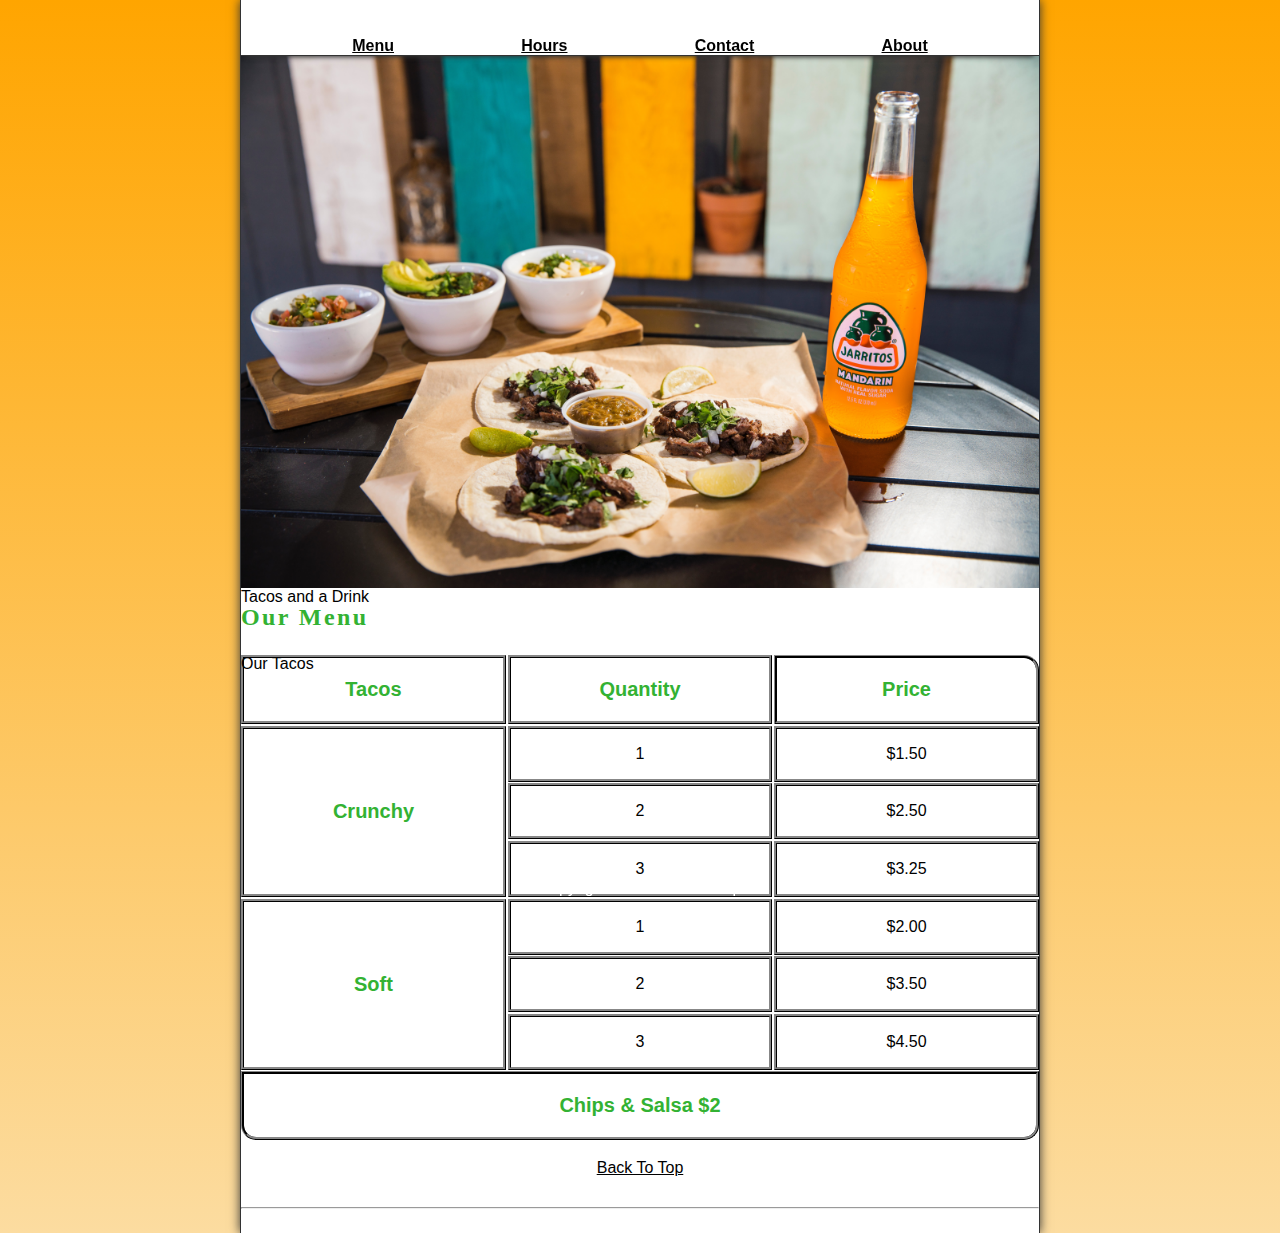
<file: index.html>
<!DOCTYPE html>
<html lang="en">

<head>
    <meta charset="UTF-8"> 
    <meta name="viewport" content="width=device-width, initial-scale=1.0">

    <meta name="author" content="Dave Gray">
    <meta name="description" content="The official website for The Little Taco Shop">
    <title>The Little Taco Shop</title>
    <link rel="icon" href="favicon.ico" type="image/x-icon">
    <link rel="stylesheet" href="style.css">
    <script src="js/main.js" defer></script>
</head>

<body>
    <header class="header">
        <h1 class="header__h1">Little Taco Shop</h1>
        <nav class="header__nav">
            <ul class="header__ul">
               
                <li>
                    <a href="#menu"> Menu</a>
                </li>
                <li>
                    <a href="hours.html"> Hours</a>
                </li>
                <li>
                    <a href="contact.html">Contact </a>
                </li>
                <li>
                    <a href="#about.html">About </a>
                </li>
            </ul>
        </nav>
    </header>

        <section class="hero">
            <h2 class="hero__h2">Bienvenidos!</h2>
            <figure>
                <img src="img/tacos_and_drink_1000x667.png" alt="Tacos and a Drink" title="We love tacos!" width="1000"
                    height="667">
                <figcaption class="offscreen">
                    Tacos and a Drink
                </figcaption>
            </figure>
        </section>
    
    
    <main class="main">
       
        
        <article id="menu" class="main__article menu">
            <h2 class="menu__h2">Our Menu</h2>
            <table class="menu__container">
                <caption class="offscreen">Our Tacos</caption>
                <thead>
                    <tr>
                        <th class="menu__header" scope="col">Tacos</th>
                        <th class="menu__header" scope="col">Quantity</th>
                        <th class="menu__header" scope="col">Price</th>
                    </tr>
                </thead>
                <tbody>
                    <tr>
                        <th class="menu__item menu__cr" scope="row" rowspan="3">
                            Crunchy
                        </th>
                        <td class="menu__item">1</td>
                        <td class="menu__item">$1.50</td>
                    </tr>
                    <tr>
                        <td class="menu__item">2</td>
                        <td class="menu__item">$2.50</td>
                    </tr>
                    <tr>
                        <td class="menu__item">3</td>
                        <td class="menu__item">$3.25</td>
                    </tr>
                    <tr>
                        <th class="menu__item menu__sf" scope="row" rowspan="3">
                            Soft
                        </th>
                        <td class="menu__item">1</td>
                        <td class="menu__item">$2.00</td>
                    </tr>
                    <tr>
                        <td class="menu__item">2</td>
                        <td class="menu__item">$3.50</td>
                    </tr>
                    <tr>
                        <td class="menu__item">3</td>
                        <td class="menu__item">$4.50</td>
                    </tr>
                </tbody>
                <tfoot>
                    <tr>
                        <td class="menu__item menu__cs" colspan="3">
                            Chips &amp; Salsa $2
                        </td>
                    </tr>
                </tfoot>
            </table>
            
            <p class="center">
                <a href="#">Back To Top</a>
            </p>
        </article>
    </main>
    <hr>
    <footer class="footer">
        <p>
            <span class="nowrap"> Copyright &copy;<time id="year"></time> </span>
            <span class="nowrap"> Little Taco Shop</span>
        </p>
    </footer>
</body>

</html>
</file>
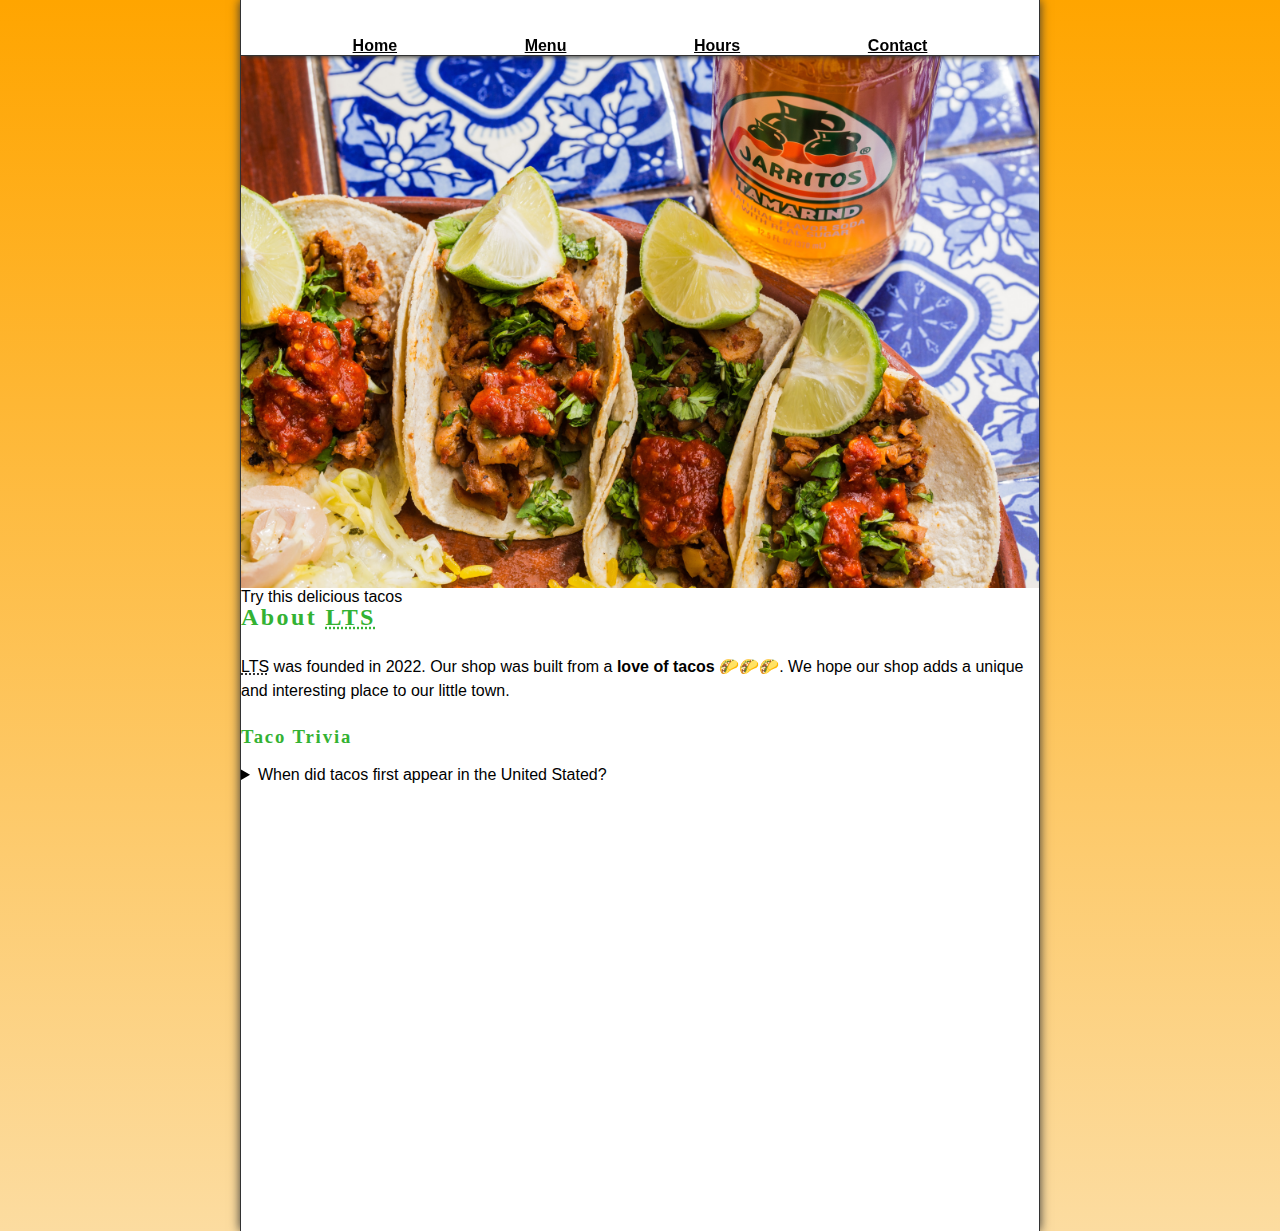
<file: about.html>
<!DOCTYPE html>
<html lang="en">
    <head>
        <meta charset="UTF-8"> 
        <meta name="viewport" content="width=device-width, initial-scale=1.0">
    
        <meta name="author" content="Dave Gray">
        <meta name="description" content="About The Little Taco Shop">
        <title>About The Little Taco Shop</title>
        <link rel="icon" href="favicon.ico" type="image/x-icon">
        <link rel="stylesheet" href="style.css">
    </head>
<body>
    <header class="header">
        <h1 class="header__h1"> Little Taco Shop</h1>
        <nav class="header__nav">
            <ul class="header__ul">
                <li>
                    <a href="/">Home </a>
                </li>
               
                <li>
                    <a href="/#menu"> Menu</a>
                </li>
                <li>
                    <a href="hours.html"> Hours</a>
                </li>
                <li>
                    <a href="contact.html">Contact </a>
                </li>
                
            </ul>
        </nav>
    </header>

        <section class="hero">
            
            <figure>
                <img src="img/tacos_delicioso_1000x667.png" alt="Tacos Delicioso" title=" tacos delicioso!" width="1000"
                    height="667">
                <figcaption class="offscreen">
                    Try this delicious tacos
                </figcaption>
            </figure>
        </section>
        <main class="main">
            <article id="about" class="main__article about">
                <h2>About <abbr title="The Little Taco Shop">LTS</abbr></h2>
                <p>
                    <abbr title="The Little Taco Shop">LTS</abbr> was founded in <time datetime="2022">2022</time>. Our shop
                    was built from a <strong>love of tacos</strong> 🌮🌮🌮. We hope our shop adds a unique and interesting
                    place to our little town.
                </p>
                <aside class="about__trivia ">
                    <h3>Taco Trivia</h3>
                    <details>
                        <summary>When did tacos first appear in the United Stated?</summary>
                        <p class="about__trivia-answer">
                            Jeffrey M. Pilcher, taco historian and professor of history at the University of Minnesota, says
                            the earliest mention of tacos in the United States are in a newspaper from <time
                                datetime="1905">1905</time>. (Source: <cite><a
                                    href="https://www.smithsonianmag.com/arts-culture/where-did-the-taco-come-from-81228162/"
                                    target="_blank">Smithsonian Magazine</a></cite>)
                        </p>
                    </details>
                </aside>
            </article>
        </main>
        <footer class="footer">
            <p>
                <span class="nowrap"> Copyright &copy;</span>
                <span class="nowrap"> Little Taco Shop</span>
            </p>
        </footer>
    
</body>
</html>
</file>
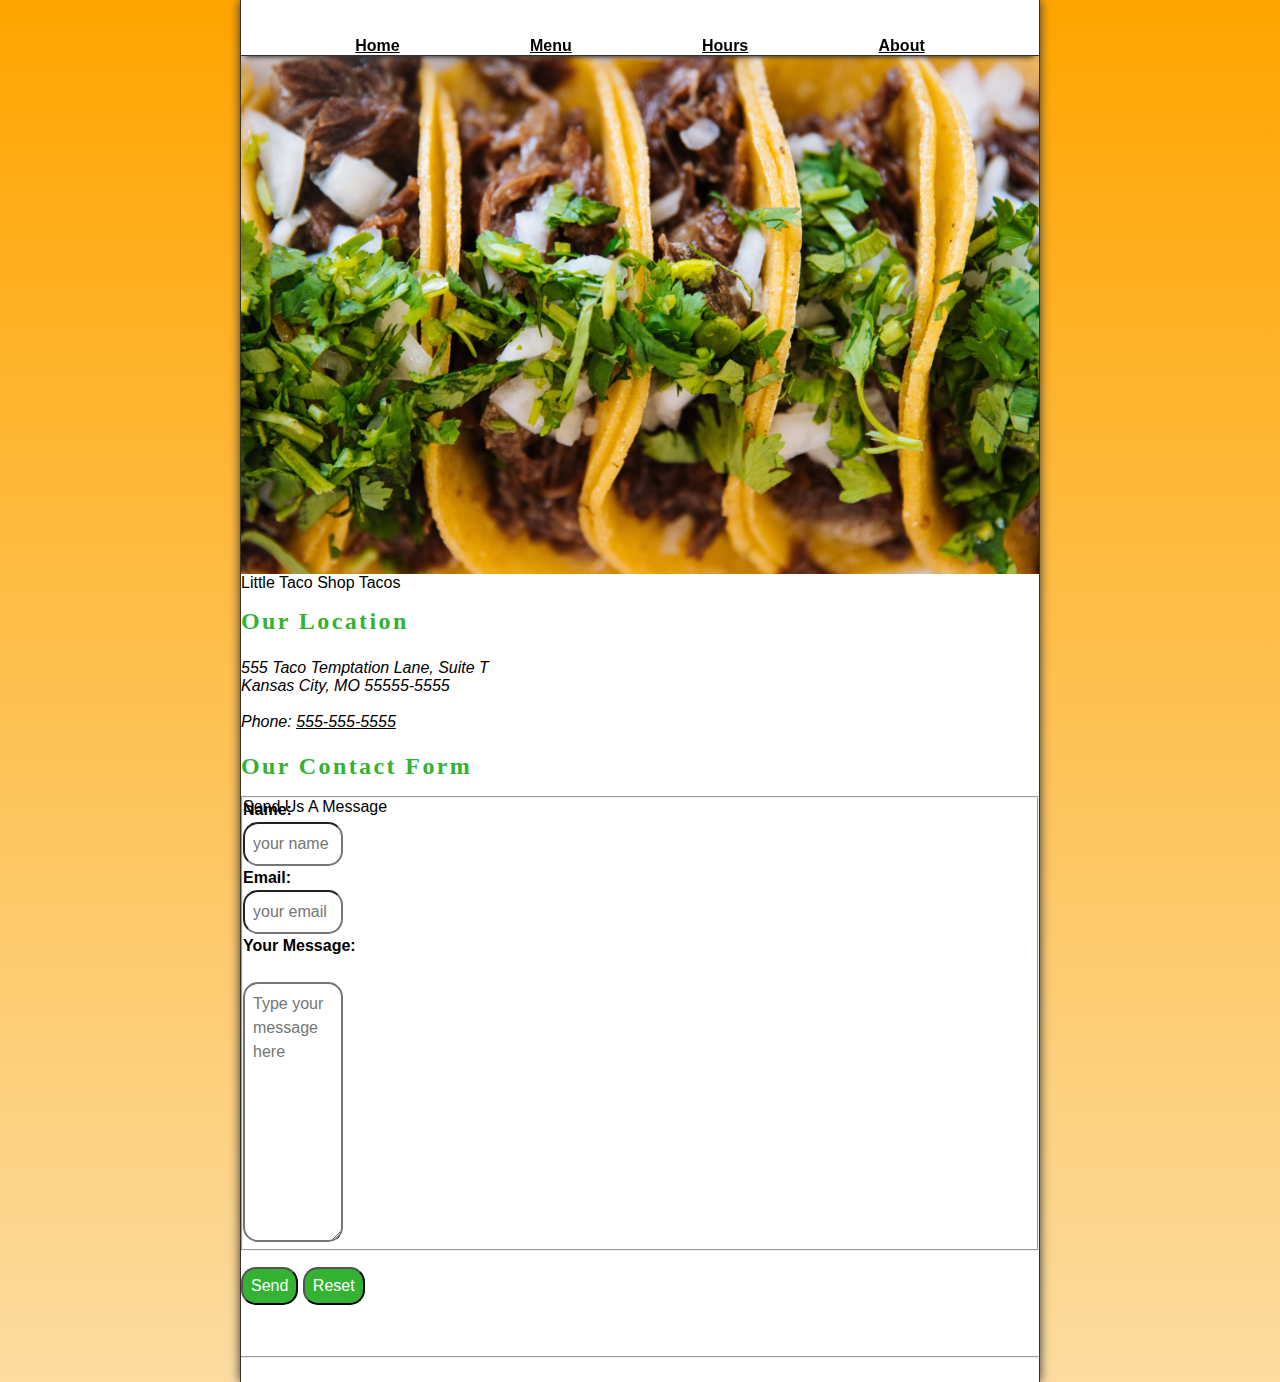
<file: contact.html>
<!DOCTYPE html>
<html lang="en">

<head>
    <meta charset="UTF-8">
    <meta name="author" content="Dave Gray">
    <meta name="description" content="Contact information for The Little Taco Shop">
    <title>Contact Us - LTS</title>
    <link rel="icon" href="favicon.ico" type="image/x-icon">
    <link rel="stylesheet" href="style.css">
</head>

<body>
    <header class="header">
        <h1 class="header__h1">Contact Us</h1>
        <nav class="header__nav">
            <ul class="header__ul">
                <li>
                    <a href="/">Home</a>
                </li>
                
                <li>
                    <a href="/#menu"> Menu</a>
                </li>
                <li>
                    <a href="hours.html"> Hours</a>
                </li>
                <li>
                    <a href="about.html">About </a>
                </li>
            </ul>
        </nav>

        
    </header>
    <section class="hero">
        <figure>
            <img src="img/tacos_close_up_1000x649.png" alt="Little Taco Shop Tacos" title="Tacos ready to eat!"
                width="1000" height="649">
            <figcaption>
                Little Taco Shop Tacos
            </figcaption>
        </figure>
    </section>
    <main class="main">
        <article class="main__article">
            <h2>Our Location</h2>
            <address>
                555 Taco Temptation Lane, Suite T<br>
                Kansas City, MO 55555-5555
                <br><br>
                Phone: <a href="tel:+5555555555">555-555-5555</a>
            </address>
        </article>
        <article class="main__article contact">
            <h2 class="contact__h2">Our Contact Form</h2>

            <form action="https://httpbin.org/get" method="get" class="contact__form">
                <fieldset class="contact__fieldset">
                    <legend class="offscreen">Send Us A Message</legend>
                    <p class="contact__p">
                        <label class="contact__label" for="name">Name:</label>
                        <input class="contact__input" type="text" name="name" id="name" placeholder="your name" required>
                    </p>
                    <p class="contact__p">
                        <label class="contact__label" for="email">Email:</label>
                        <input class="contact__input" type="email" name="email" id="email" placeholder="your email" required>
                    </p>
                    <p class="contact__p">
                        <label class="contact__label" for="message">Your Message:</label>
                        <br>
                        <textarea class="contact__textarea" name="message" id="message" cols="30" rows="10"
                            placeholder="Type your message here"></textarea>
                    </p>
                </fieldset>
                <button class="contact__button" type="submit">Send</button>
                <button class="contact__button" type="reset">Reset</button>
            </form>
        </article>
        
    </main>
    <hr>
    <footer class="footer">
        <p>
            <span class="nowrap"> Copyright &copy;</span>
            <span class="nowrap"> Little Taco Shop</span>
        </p>
    </footer>
</body>

</html>
</file>
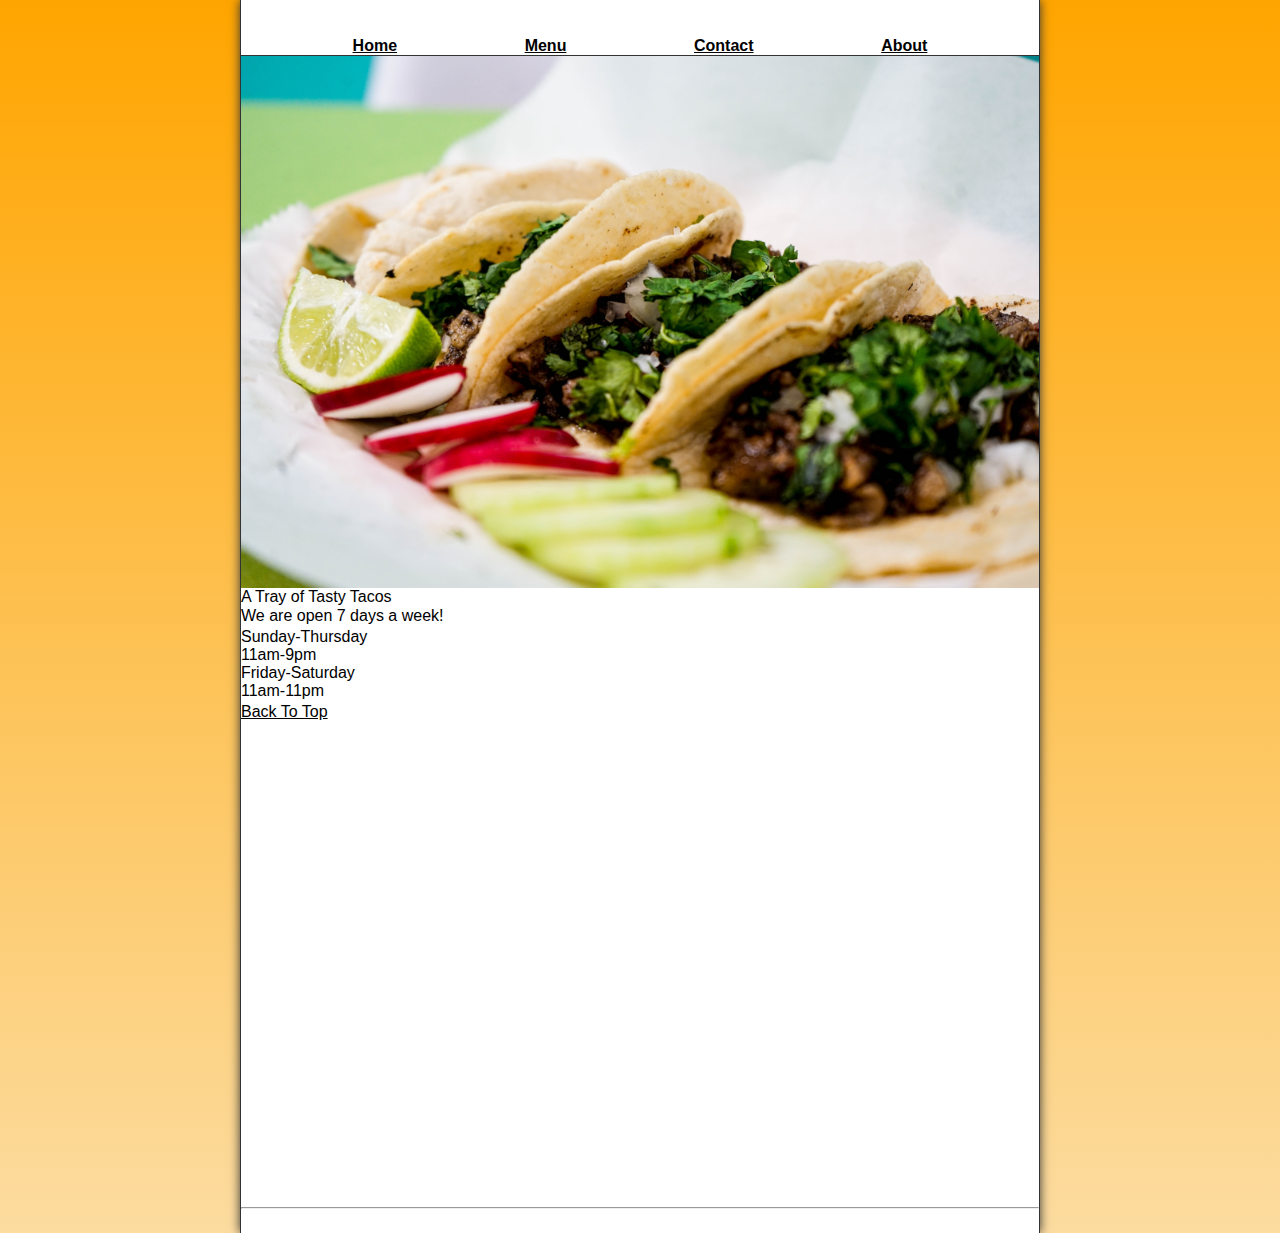
<file: hours.html>
<!DOCTYPE html>
<html lang="en">

<head>
    <meta charset="UTF-8">
    <meta name="author" content="Dave Gray">
    <meta name="description" content="Store Hours for The Little Taco Shop">
    <title>LTS Hours</title>
    <link rel="icon" href="favicon.ico" type="image/x-icon">
    <link rel="stylesheet" href="style.css">
</head>

<body>
    <header class="Header">
        <h1 class="header__h1">The Little Taco Shop </h1>
        <nav class="header__nav">
            <ul class="header__ul">
                <li>
                    <a href="/">Home</a>
                </li>
                
                    
                
                <li>
                    <a href="menu"> Menu</a>
                </li>
                <li>
                    <a href="contact.html">Contact</a>

                </li>
                <li>
                    <a href="about.html">About</a>
                </li>
            </ul>
        </nav>

        
    </header>
    <section class="her">
        <figure>
            <img src="img/tacos_tray_1000x667.png" alt="A Tray of Tasty Tacos" title="We love trays of tacos!"
                width="1000" height="667">
            <figcaption class="offscreen">
                A Tray of Tasty Tacos
            </figcaption>
        </figure>
    </section>
    <main class="main">
        <article class="main__article">
        <p>
            We are open 7 days a week!
        </p>
        <dl>
            <dt>Sunday-Thursday</dt>
            <dd>11am-9pm</dd>
            <dt>Friday-Saturday</dt>
            <dd>11am-11pm</dd>
        </dl>
        <p>
            <a href="#">Back To Top</a>
        </p>
    </article>
    </main>
    <hr>
    <footer class="footer">
        <p>
            <span class="nowrap"> Copyright &copy;</span>
            <span class="nowrap"> Little Taco Shop</span>
        </p>
    </footer>
        
</body>

</html>
</file>
<file: style.css>
*,
*::after,
*::before {
    margin: 0;
    padding: 0;
    box-sizing: border-box;
}
img {
    display: block;
    max-width: 100%;
    height: auto;

}
input,
button,
textarea {
    font: inherit;
}
:root {
    --BGCOLOR-FADE: rgb(252, 220, 160);
    --BGCOLOR: orange;
    --BGIMAGE:linear-gradient(to bottom, var(--BGCOLOR),var(--BGCOLOR-FADE));
    --BODY-BGCOLOR: #FFF;
    --BORDER-COLOR: #333;
    --BORDER-RADIUS: 15px;
    --BORDERS: 1px solid var(--BORDER-COLOR);
    --BUTTON-COLOR: WHITE;
    --FF-HEADINGS:"Fugaz One",Cursive;
    --FF: sans-serif;
    --FONT-COLOR: #000;
    --FS: clamp(1rem,2.2vh,1.5rem;)
    --HEADER-BGCOLOR: #000;
    --HEADER-COLOR: #FFF;
    --HERO-BGCOLOR: rgba(51, 178, 51, 0.75);
    --HERO-COLOR: #FFF;
    --HIGHLIGHT-COLOR: rgb(51, 178, 51);
    --LINK-ACTIVE: orange;
    --LINK-COLOR: #000;
    --LINK-HOVER: hsla(0, 0%, 0%, 0.6);
    --MARGIN: clamp(1em, 2.5vh, 1.5em) 0;
    --NAV-BGCOLOR: #FFF;
    --PADDING-SIDE:2,5%;
    --PADDING-TB: 0.25em;






}

@media (prefers-color-scheme: dark){
    :root {
        --BGCOLOR-FADE: gray;
        --BGCOLOR: #000;
        --BODY-BGCOLOR: #333;
        --BORDER-COLOR: WHITESMOKE;
        --BUTTON-COLOR: black;
        --FONT-COLOR: Whitesmoke;
        --HEADER-COLOR: whitesmoke;
        --HERO-COL0R: #333;
        --HIGHLIGHT-COLOR: whitesmoke;
        --LINK-ACTIVE: rgb(252, 200, 103);
        --LINK-COLOR: whitesmoke;
        --LINK-HOVER: orange;
        --NAV-BGCOLOR: rgb(20, 20, 20);




    }
}
.offscreen { 
    position: absolute;
    left: -1000;
}

.nowrap {
    white-space: nowrap;
}
.center {
    text-align: center;
}

html {
    scroll-behavior: smooth;
    font-size: var(--FS);
    font-family: var(--FF);
    backgrounD-color: var(--BGCOLOR);
    background-image: var(--BGIMAGE);


}
body {
    background-color: var(--BODY-BGCOLOR);
    color: var(--FONT-COLOR);
    min-height: 100vh;
    max-width: 800px;
    margin: 0 auto;
    border-left: var(--BORDERS);
    border-right: var(--BORDERS);
    box-shadow: 0 0 10px var(--BORDER-COLOR);
}

h1,
h2,
h3 {
    font-family: var(--FF-HEADINGS);
    letter-spacing: 0.1em;

}
h2,
h3 {
    margin-bottom: 1em;
    color: var(--HIGHLIGHT-COLOR);
}
P {
    line-height: 1.5;
}

a:any-link {
    color: var(--LINK-COLOR);

}
a:hover,
a:focus-visible {
    color: var(--LINK-HOVER);

}
a:active {
    color: var(--LINK-ACTIVE);
}

.header {
    position: sticky;
    top: 0;
    z-index: 1;
}

.header {
    position: sticky;
    top: 0;
    z-index: 1;
}
.header__h1 {
    text-align: center;
    background-color: var(--HEADER-BGCOLOR);
    color: var(--HEADER-COLOR);
    Padding: var(--PADDING-TB) var(--PADDING-SIDE);
}
.header__nav {
    background-color: var(--NAV-BGCOLOR);
    border-bottom: var(--BORDERS);
    font-weight: bold;
    box-shadow: 0 6px 5px -5px var(--BORDER-COLOR);
}
.header__ul {
    padding: var(--PADDING-TB) var(--PADDING-SIDE);
    list-style-type: none;
    display: flex;
    justify-content: space-evenly;
    gap: 1rem;
}

.hero {
    position: relative;

}

.hero__h2 {
    background-color: var(--HERO-BGCOLOR);
    Color: var(--HERO-COLOR);
    padding: 0.25em 0.5em;
    letter-spacing: 0.1rem;
    text-shadow: 2px 2px 5px var(--BORDER-COLOR);
    position: absolute;
    top: -100px;
    left: 20px;
    animation: showWelcome 0.5s ease-in-out 1s forwards;





}



@keyframes showWelcome {
    0% {
        top: -20px;
        transform: skew(10deg, -5deg)
        scaleY(0);

    }
    80% {
        top: 30px;
        transform: skew(10deg, -5deg)
        scaleY(1.2);

    }
    100% {
        top: 20px;
        transform: skew(-10deg, -5deg)
        scaleY(1);

    }
}

.footer {
    position: sticky;
    bottom: 0;
    background-color: var(--HEADER-BGCOLOR);
    color: var(--HEADER-COLOR);
    padding: var(--PADDING-TB) var(--PADDING-SIDE);
    text-align: center;
}

.main {
    padding: var(--PADDING-TB) var(--PADDING-SIDE);

}
.main__article {
    scroll-margin-top: 6.5rem;
    margin: var(--MARGIN);
}

.main__article:first-child {
    margin-top: 1em;
}


.main__article:last-child {
    min-height: calc(100vh - 20rem);

}

.about__trivia {
    margin: var(--MARGIN);

}
.about__trivia-answer {
    margin-top: 1rem;
}

.contact__h2 {
    margin: 0;


}

.contact__fieldset {
    margin: 1em 0;

}

.contact__label {
    display: block;
    font-weight: bold;
}

.contact__input,
.contact__textarea {
    padding: 0.5em;
    border-radius: var(--BORDER-RADIUS);
    border-width: 2px;
    width: 100px;
}

.contact__button {
    padding: 0.5em;
    border-radius: var(--BORDER-RADIUS);
    background-color: var(--HIGHLIGHT-COLOR);
    color: var(--BUTTON-COLOR);
}

thead,
tbody,
tfoot,
tr {
    display: contents;

}

.menu__container {
    display: grid;
    grid-template-columns: repeat(3, 1fr);
    grid-template-areas:
    "hd1 hd2 hd3"
    "cr cr1 cr1p"
    "cr cr2 cr2p"
    "cr cr3 cr3p"
    "sf sf1 sf1p"
    "sf sf2 sf2p"
    "sf sf3 sf3p"
    "cs cs cs";
    gap: 0.1em;
    margin-bottom: 1em;





}

.menu__cr {
    grid-area: cr;

}
.menu__sf {
    grid-area: sf;

}
.menu__cs {
    grid-area: cs;
    color: var(--HIGHLIGHT-COLOR);
    font-weight: bold;
}

.menu__cr,
.menu__sf, 
.menu__cs,
.menu__header {
    color: var(--HIGHLIGHT-COLOR);
    font-weight: bold;
    height: 100%;
    display: grid;
    place-content: center;

}

.menu__header {
    border-bottom: var(--BORDERS);
}

.menu__header,
.menu__item {
    width: 100%;
    padding: 1em;
    border: medium ridge var(--BORDER-COLOR);
}

.menu__item {
    display: grid;
    place-content: center;


}

thead th:fist-child {
    border-top-left-radius: var(--BORDER-RADIUS);
}
thead th:last-child {
    border-top-right-radius: var(--BORDER-RADIUS);
}

tfoot td {
    border-bottom-left-radius: var(--BORDER-RADIUS);
    border-bottom-right-radius: var(--BORDER-RADIUS);
}




    .menu__header,
    .menu__cr,
    .menu__sf,
    .menu__cs {
        font-size: 125%;
    }
</file>
